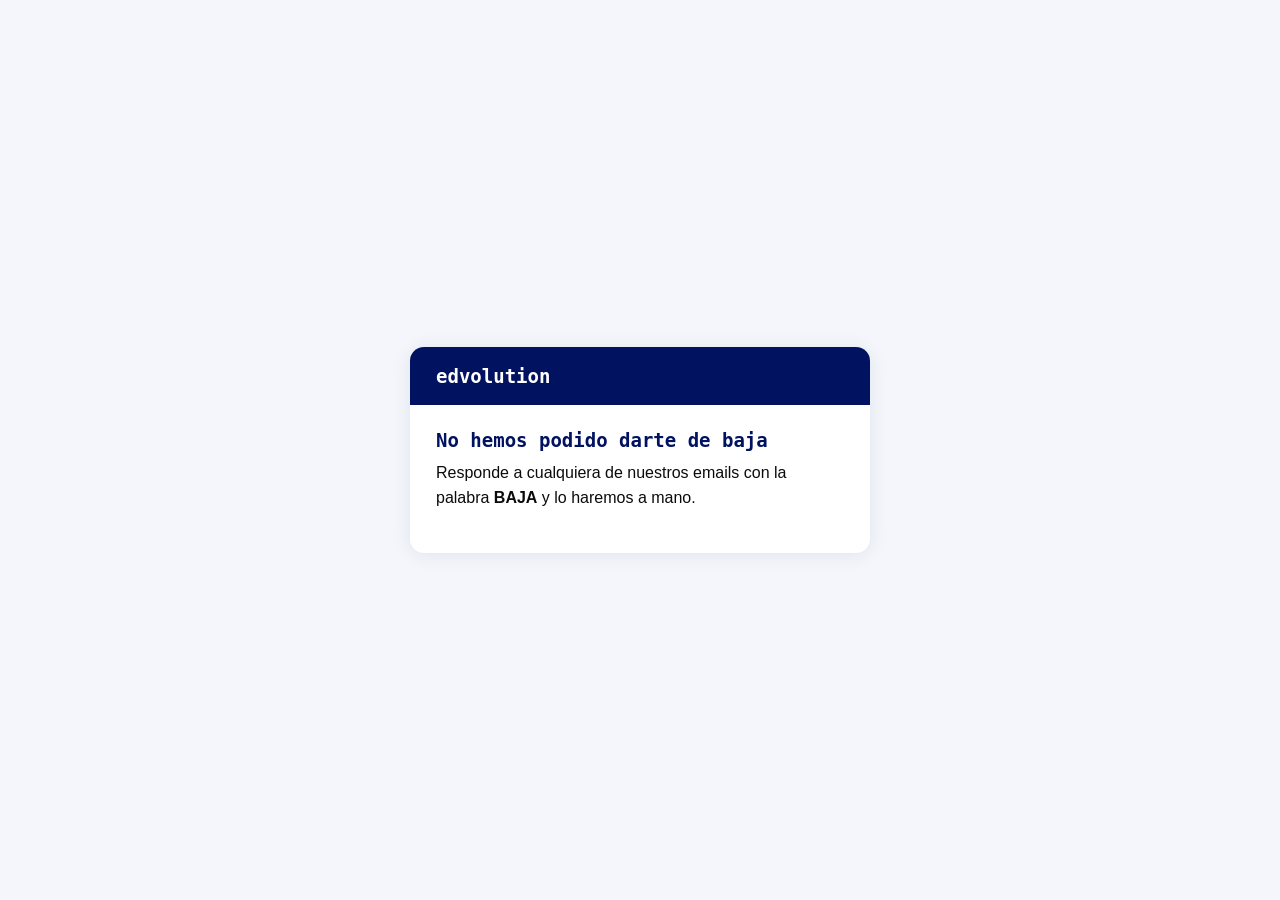
<file: docs/baja.html>
<!doctype html>
<html lang="es"><head><meta charset="utf-8"><meta name="viewport" content="width=device-width,initial-scale=1">
<meta name="robots" content="noindex"><title>Darse de baja · Edvolution</title><link rel="stylesheet" href="estilo.css"></head>
<body><div class="caja"><div class="cab">edvolution</div><div class="cuerpo" id="c">
  <h1>¿Dejar de recibir nuestros emails?</h1>
  <p>Si confirmas, no volveremos a escribirte desde esta lista.</p>
  <button id="b">Confirmar la baja</button>
</div></div>
<script src="config.js"></script>
<script>
(function () {
  var e = new URLSearchParams(location.search).get('e') || '';
  var c = document.getElementById('c'), b = document.getElementById('b');
  function fin(ok) {
    c.innerHTML = ok
      ? '<h1>Hecho</h1><p>Te hemos dado de baja. Sentimos verte marchar.</p><p class="suave">Si ha sido un error, escríbenos y te volvemos a apuntar.</p>'
      : '<h1>No hemos podido darte de baja</h1><p>Responde a cualquiera de nuestros emails con la palabra <b>BAJA</b> y lo haremos a mano.</p>';
  }
  if (!/^[a-f0-9]{16}$/.test(e)) { b.disabled = true; return fin(false); }
  window.listo = function (r) { fin(r && r.ok); };
  b.onclick = function () {
    b.disabled = true; b.textContent = 'Un momento…';
    var s = document.createElement('script');
    s.src = window.EDV_EXEC_URL + '?a=b&e=' + e + '&callback=listo';
    s.onerror = function () { fin(false); };
    document.body.appendChild(s);
  };
})();
</script></body></html>
</file>
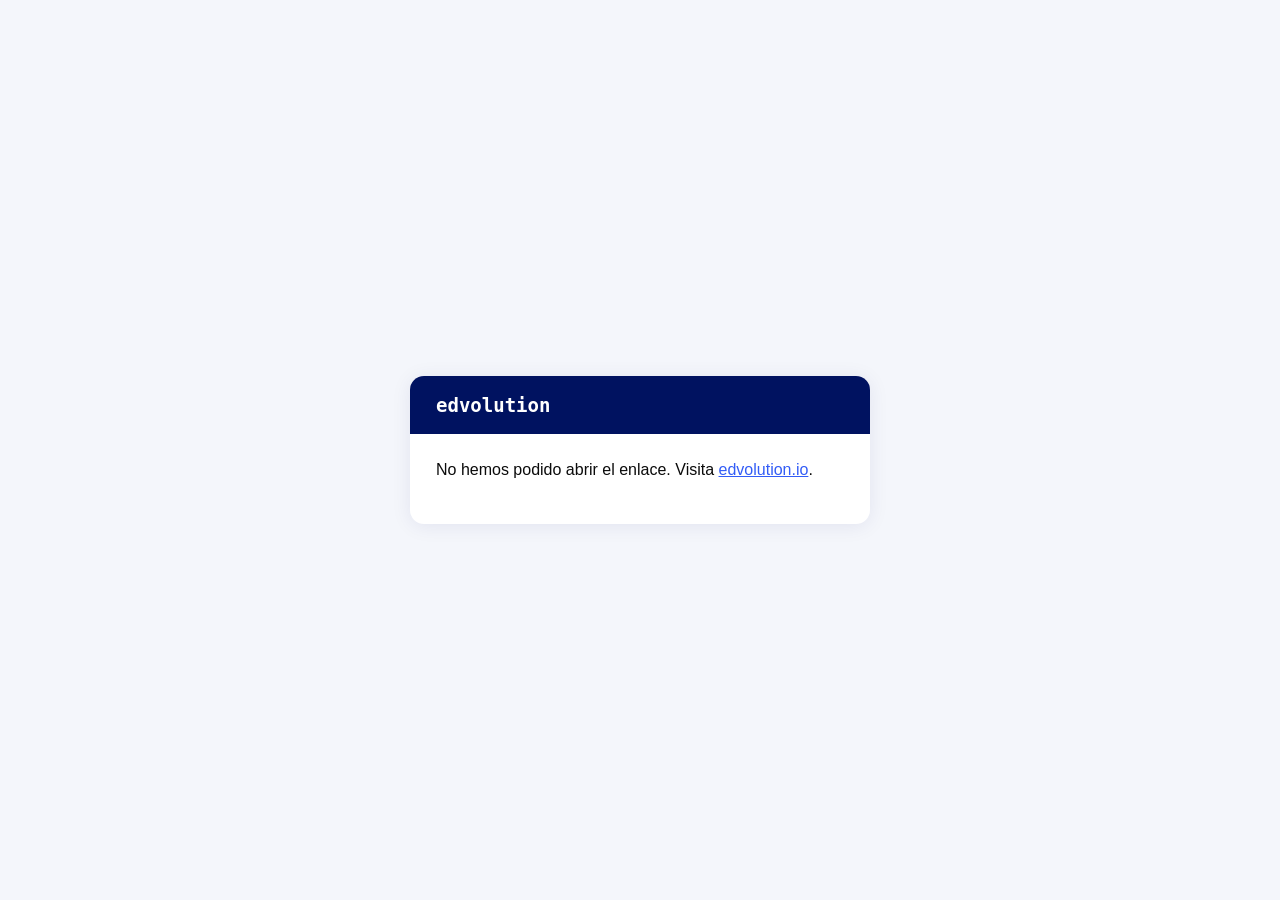
<file: docs/r.html>
<!doctype html>
<html lang="es"><head><meta charset="utf-8"><meta name="viewport" content="width=device-width,initial-scale=1">
<meta name="robots" content="noindex"><title>Edvolution</title><link rel="stylesheet" href="estilo.css"></head>
<body><div class="caja"><div class="cab">edvolution</div><div class="cuerpo"><p id="msg">Abriendo el enlace…</p></div></div>
<script src="config.js"></script>
<script>
// Apunta el clic en Apps Script y redirige al destino guardado (nunca a una URL que venga en el enlace).
(function () {
  var q = new URLSearchParams(location.search);
  var e = q.get('e') || '', l = q.get('l') || '';
  var hecho = false;
  function fallo() { if (hecho) return; hecho = true; document.getElementById('msg').innerHTML = 'No hemos podido abrir el enlace. Visita <a href="https://edvolution.io">edvolution.io</a>.'; }
  window.destino = function (r) {
    if (hecho) return; hecho = true;
    if (r && /^https?:\/\//.test(r.url || '')) location.replace(r.url); else { hecho = false; fallo(); }
  };
  if (!/^[a-f0-9]{16}$/.test(e) || !/^\d+$/.test(l)) return fallo();
  // Camino rápido: destino en un dominio propio → se apunta el clic en segundo plano y se redirige ya.
  var u = q.get('u') || '';
  try {
    var dest = new URL(u);
    var propio = /^https?:$/.test(dest.protocol) && (window.EDV_DOMINIOS || []).some(function (d) { return dest.hostname === d || dest.hostname.slice(-(d.length + 1)) === '.' + d; });
    if (propio) {
      hecho = true;
      try { fetch(window.EDV_EXEC_URL + '?a=c&e=' + e + '&l=' + l, { mode: 'no-cors', keepalive: true }); }
      catch (x) { new Image().src = window.EDV_EXEC_URL + '?a=c&e=' + e + '&l=' + l; }
      location.replace(dest.href);
      return;
    }
  } catch (x) { /* sin u o URL no válida: camino seguro */ }
  var s = document.createElement('script');
  s.src = window.EDV_EXEC_URL + '?a=c&e=' + e + '&l=' + l + '&callback=destino';
  s.onerror = fallo;
  document.body.appendChild(s);
  setTimeout(fallo, 10000);
})();
</script></body></html>
</file>
<file: docs/estilo.css>
:root { --azul:#001260; --acento:#325cf6; --suave:#5b6478; }
* { box-sizing: border-box; }
body { margin:0; min-height:100vh; display:flex; align-items:center; justify-content:center; background:#f4f6fb; font:16px/1.55 Roboto, Arial, Helvetica, sans-serif; color:#0b0b0b; padding:16px; }
.caja { background:#fff; border-radius:14px; max-width:460px; width:100%; overflow:hidden; box-shadow:0 2px 20px rgba(0,18,96,.08); }
.cab { background:var(--azul); color:#fff; padding:18px 26px; font:700 19px 'IBM Plex Mono', Menlo, Consolas, monospace; }
.cuerpo { padding:24px 26px 28px; }
h1 { font:700 19px 'IBM Plex Mono', Menlo, Consolas, monospace; color:var(--azul); margin:0 0 10px; }
p { margin:0 0 14px; } .suave { color:var(--suave); font-size:14px; }
button, .btn { display:inline-block; background:var(--acento); color:#fff; border:0; border-radius:8px; padding:12px 20px; font:700 14px 'IBM Plex Mono', Menlo, monospace; text-transform:uppercase; cursor:pointer; text-decoration:none; }
button:disabled { opacity:.5; }
a { color:var(--acento); }
</file>
